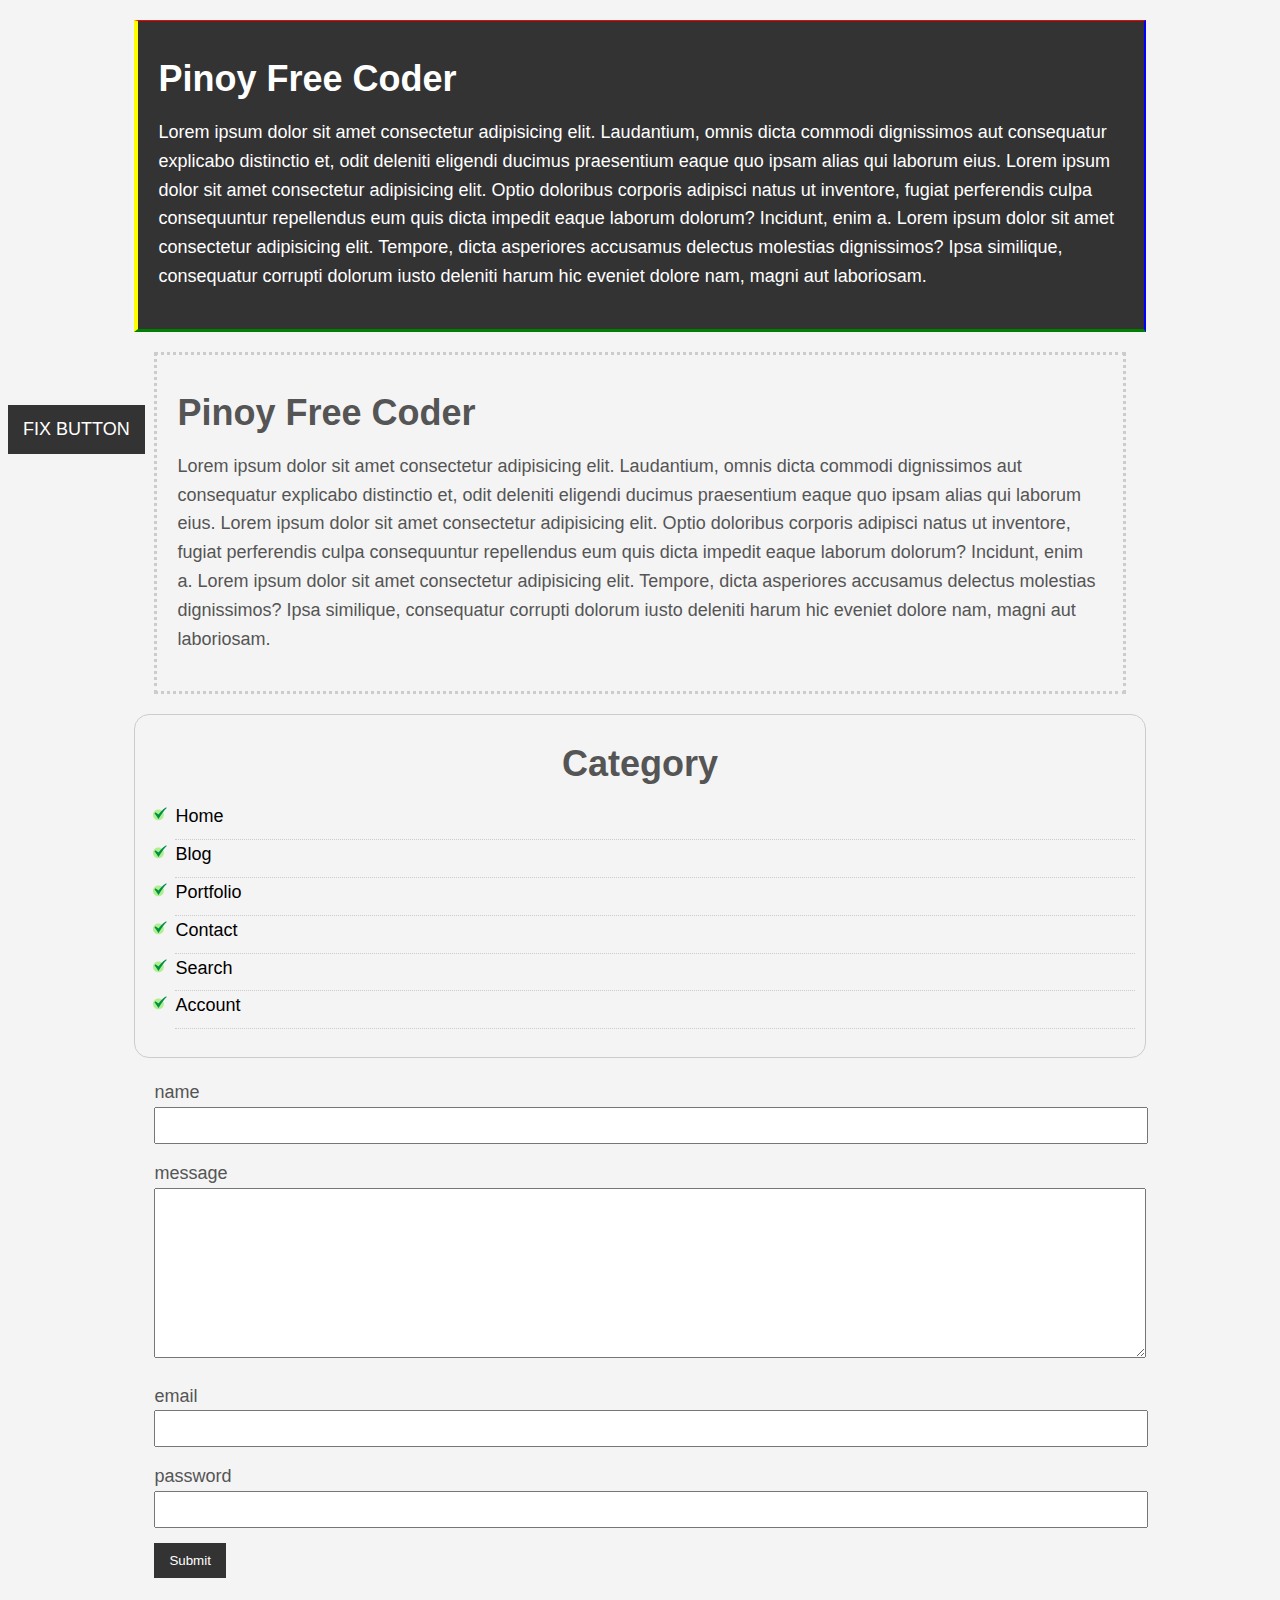
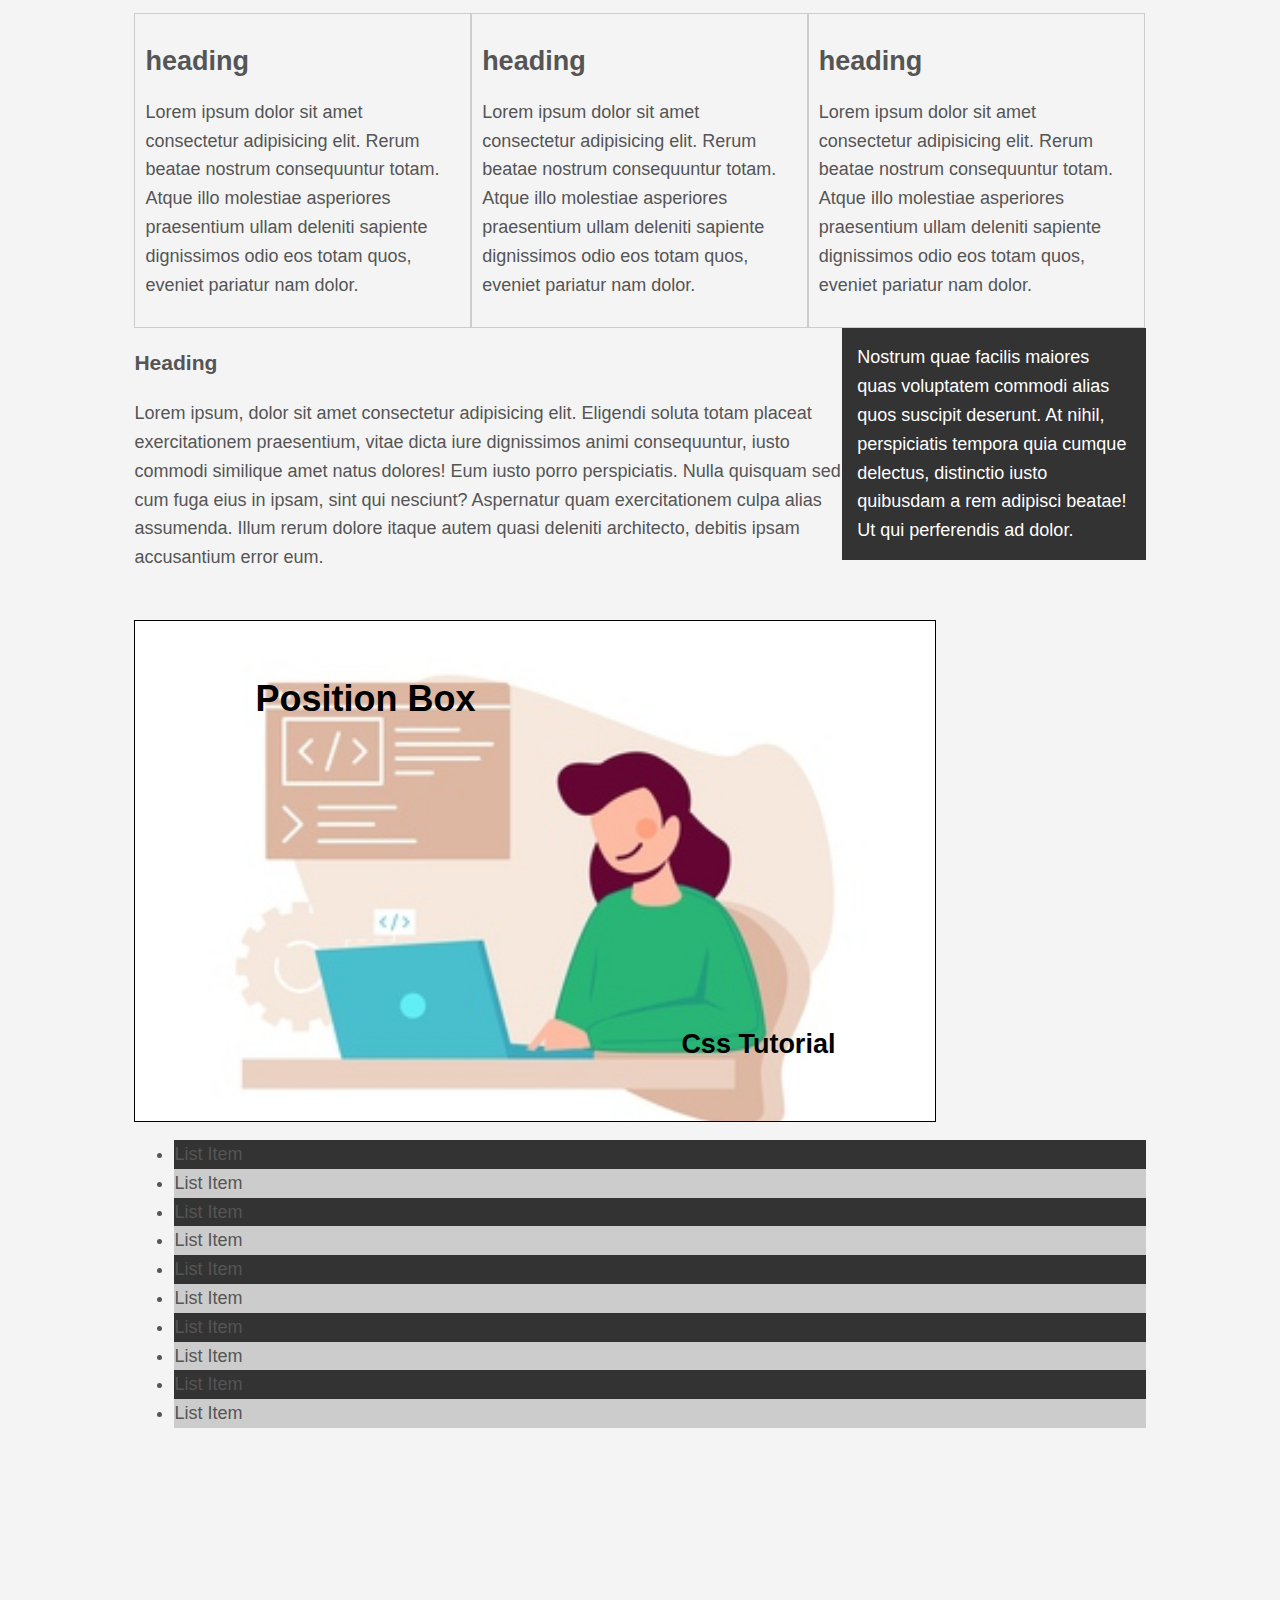
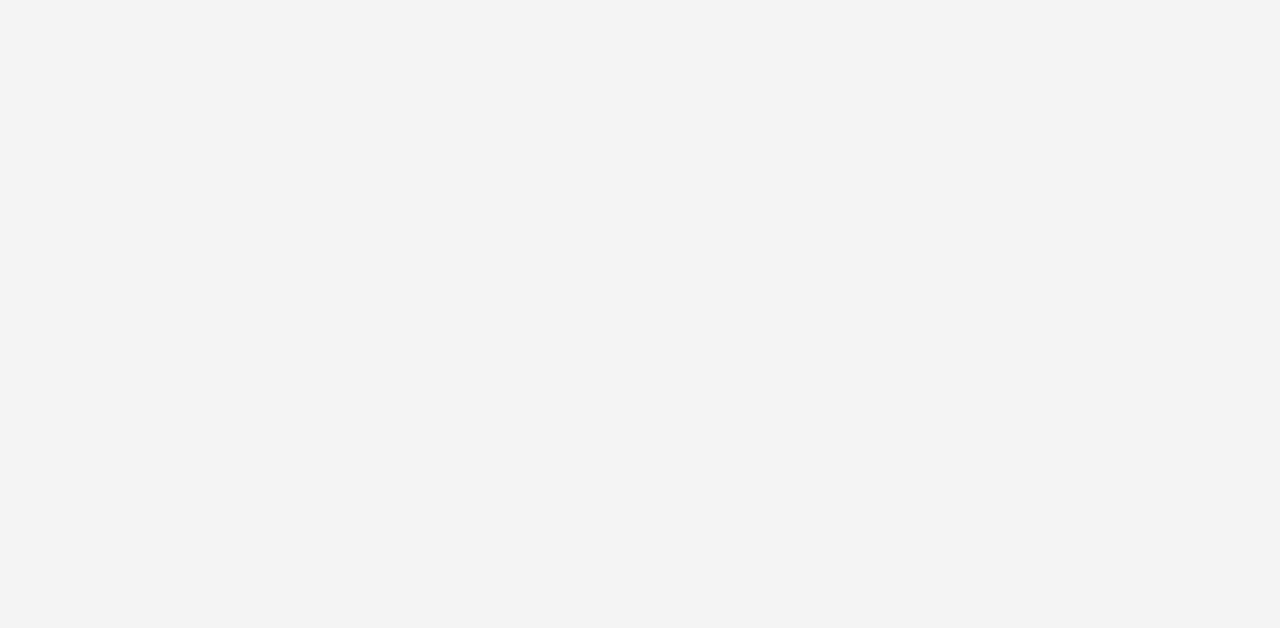
<file: index.html>
<!DOCTYPE html>
<html lang="en">
<head>
  <meta charset="UTF-8">
  <meta http-equiv="X-UA-Compatible" content="IE=edge">
  <meta name="viewport" content="width=device-width, initial-scale=1.0">
  <title>Document</title>
  <link rel="stylesheet" href="css/custom.css">
</head>
<!-- Inline CSS, External CSS, Internal CSS -->
<body>
  <div class="container">
    <div class="box-1">
      <h1>Pinoy Free Coder</h1>
      <p>Lorem ipsum dolor sit amet consectetur adipisicing elit. Laudantium, omnis dicta commodi dignissimos aut consequatur explicabo distinctio et, odit deleniti eligendi ducimus praesentium eaque quo ipsam alias qui laborum eius. Lorem ipsum dolor sit amet consectetur adipisicing elit. Optio doloribus corporis adipisci natus ut inventore, fugiat perferendis culpa consequuntur repellendus eum quis dicta impedit eaque laborum dolorum? Incidunt, enim a. Lorem ipsum dolor sit amet consectetur adipisicing elit. Tempore, dicta asperiores accusamus delectus molestias dignissimos? Ipsa similique, consequatur corrupti dolorum iusto deleniti harum hic eveniet dolore nam, magni aut laboriosam.</p>
    </div>

    <div class="box-2">
      <h1>Pinoy Free Coder</h1>
      <p>Lorem ipsum dolor sit amet consectetur adipisicing elit. Laudantium, omnis dicta commodi dignissimos aut consequatur explicabo distinctio et, odit deleniti eligendi ducimus praesentium eaque quo ipsam alias qui laborum eius. Lorem ipsum dolor sit amet consectetur adipisicing elit. Optio doloribus corporis adipisci natus ut inventore, fugiat perferendis culpa consequuntur repellendus eum quis dicta impedit eaque laborum dolorum? Incidunt, enim a. Lorem ipsum dolor sit amet consectetur adipisicing elit. Tempore, dicta asperiores accusamus delectus molestias dignissimos? Ipsa similique, consequatur corrupti dolorum iusto deleniti harum hic eveniet dolore nam, magni aut laboriosam.</p>
    </div>

    <div class="box-3">
      <h1>Category</h1>
      <ul>
        <li><a>Home</a></li>
        <li><a>Blog</a></li>
        <li><a>Portfolio</a></li>
        <li><a>Contact</a></li>
        <li><a>Search</a></li>
        <li><a>Account</a></li>
      </ul>
    </div>

    <form action="" class="my-form">
      <div class="form-group">
        <label>name</label>
        <input type="text">
      </div>
      <div class="form-group">
        <label>message</label>
        <textarea cols="30" rows="10"></textarea>
      </div>
      <div class="form-group">
        <label>email</label>
        <input type="text">
      </div>
      <div class="form-group">
        <label>password</label>
        <input type="text">
      </div>
      <div class="form-group">
        <input type="button" value="Submit" class="btn">
      </div>
    </form>

    <div class="block">
      <h2>heading</h2>
      <p>Lorem ipsum dolor sit amet consectetur adipisicing elit. Rerum beatae nostrum consequuntur totam. Atque illo molestiae asperiores praesentium ullam deleniti sapiente dignissimos odio eos totam quos, eveniet pariatur nam dolor.</p>
    </div>

    <div class="block">
      <h2>heading</h2>
      <p>Lorem ipsum dolor sit amet consectetur adipisicing elit. Rerum beatae nostrum consequuntur totam. Atque illo molestiae asperiores praesentium ullam deleniti sapiente dignissimos odio eos totam quos, eveniet pariatur nam dolor.</p>
    </div>

    <div class="block">
      <h2>heading</h2>
      <p>Lorem ipsum dolor sit amet consectetur adipisicing elit. Rerum beatae nostrum consequuntur totam. Atque illo molestiae asperiores praesentium ullam deleniti sapiente dignissimos odio eos totam quos, eveniet pariatur nam dolor.</p>
    </div>

    <div class="clear-fix"></div>

    <div class="main-block">
      <h3>Heading</h3>
      <p>Lorem ipsum, dolor sit amet consectetur adipisicing elit. Eligendi soluta totam placeat exercitationem praesentium, vitae dicta iure dignissimos animi consequuntur, iusto commodi similique amet natus dolores! Eum iusto porro perspiciatis.
      Nulla quisquam sed cum fuga eius in ipsam, sint qui nesciunt? Aspernatur quam exercitationem culpa alias assumenda. Illum rerum dolore itaque autem quasi deleniti architecto, debitis ipsam accusantium error eum.
      </p>
    </div>
    <div class="side-bar">
      Nostrum quae facilis maiores quas voluptatem commodi alias quos suscipit deserunt. At nihil, perspiciatis tempora quia cumque delectus, distinctio iusto quibusdam a rem adipisci beatae! Ut qui perferendis ad dolor.
    </div>

    <div class="clear-fix"></div>

    <div class="position-box">
      <h1>Position Box</h1>
      <h2>Css Tutorial</h2>
    </div>

    <ul class="my-list">
      <li>List Item</li>
      <li>List Item</li>
      <li>List Item</li>
      <li>List Item</li>
      <li>List Item</li>
      <li>List Item</li>
      <li>List Item</li>
      <li>List Item</li>
      <li>List Item</li>
      <li>List Item</li>
    </ul>

  </div>

  <a href="" class="btn fix-po">FIX BUTTON</a>

  <div style="margin-bottom: 800px;"></div>
</body>
</html>
</file>
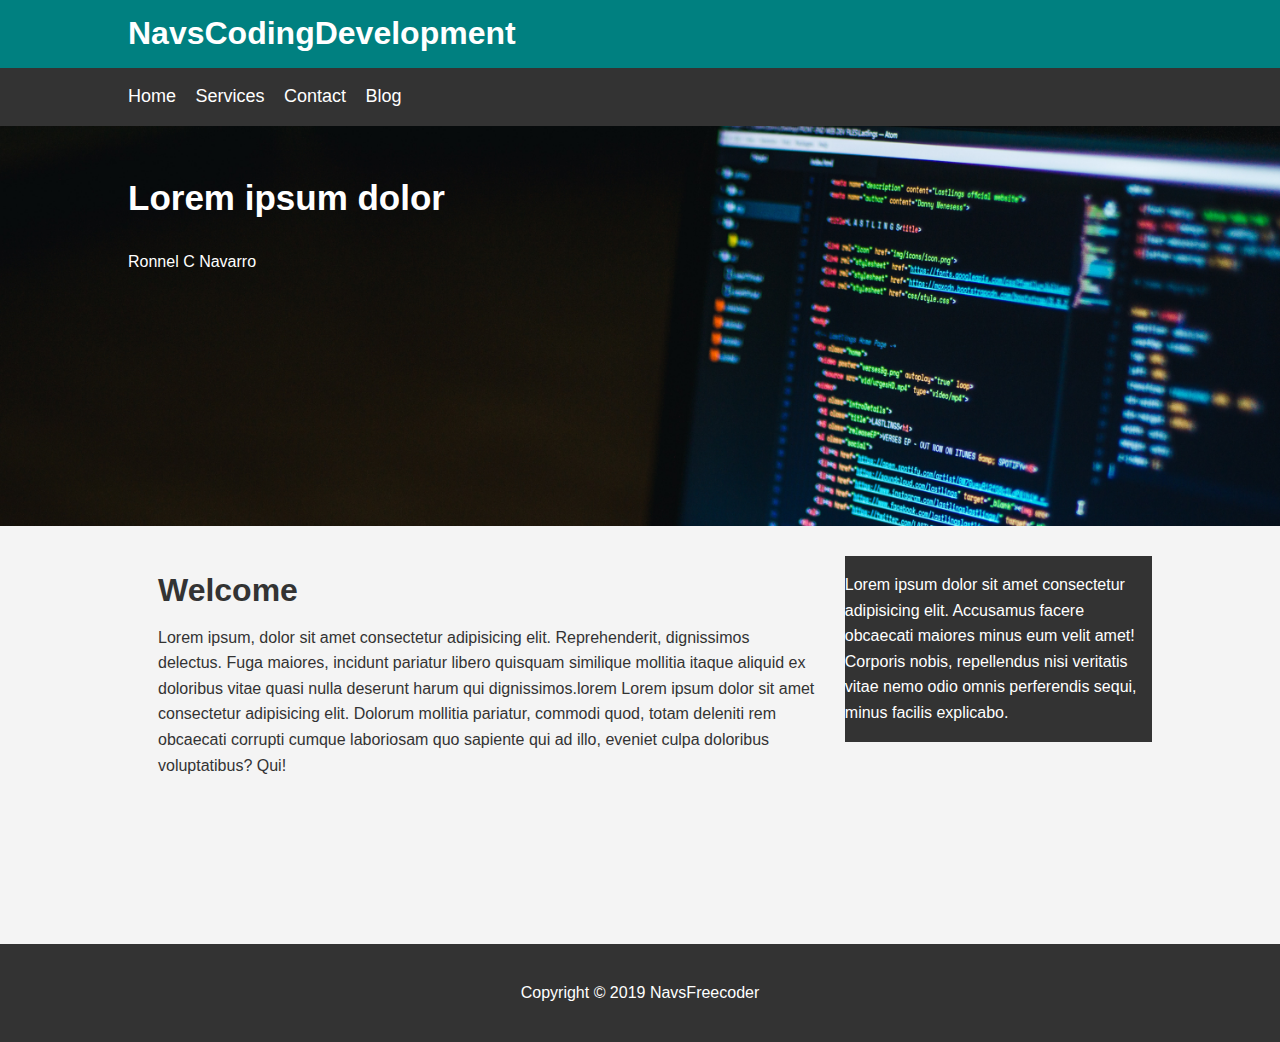
<file: dev.html>
<!DOCTYPE html>
<html lang="en">
<head>
  <meta charset="UTF-8">
  <meta http-equiv="X-UA-Compatible" content="IE=edge">
  <meta name="viewport" content="width=device-width, initial-scale=1.0">
  <title>Web Dev</title>
  <link rel="stylesheet" href="/css/style.css">
</head>
<body>
  <header class="main-header">
    <div class="container">
      <h1>NavsCodingDevelopment</h1>
    </div>
  </header>

  <nav class="navbar">
    <div class="container">
      <ul>
        <li><a href="#">Home</a></li>
        <li><a href="#">Services</a></li>
        <li><a href="#">Contact</a></li>
        <li><a href="#">Blog</a></li>
      </ul>
    </div>
  </nav>

  <section class="showcase">
    <div class="container">
      <h1>Lorem ipsum dolor</h1>
      <p>Ronnel C Navarro</p>
    </div>
  </section>
  <div class="container">
  <section class="main">
    <h1>Welcome</h1>
    <p>Lorem ipsum, dolor sit amet consectetur adipisicing elit. Reprehenderit, dignissimos delectus. Fuga maiores, incidunt pariatur libero quisquam similique mollitia itaque aliquid ex doloribus vitae quasi nulla deserunt harum qui dignissimos.lorem Lorem ipsum dolor sit amet consectetur adipisicing elit. Dolorum mollitia pariatur, commodi quod, totam deleniti rem obcaecati corrupti cumque laboriosam quo sapiente qui ad illo, eveniet culpa doloribus voluptatibus? Qui!</p>
  </section>

  <section class="sidebar">
    <p>Lorem ipsum dolor sit amet consectetur adipisicing elit. Accusamus facere obcaecati maiores minus eum velit amet! Corporis nobis, repellendus nisi veritatis vitae nemo odio omnis perferendis sequi, minus facilis explicabo.</p>
  </section>
  </div>
  <div class="clear-fix"></div>

  <footer class="main-footer">
    <p>Copyright &copy 2019 NavsFreecoder</p>
  </footer>
</body>
</html>
</file>
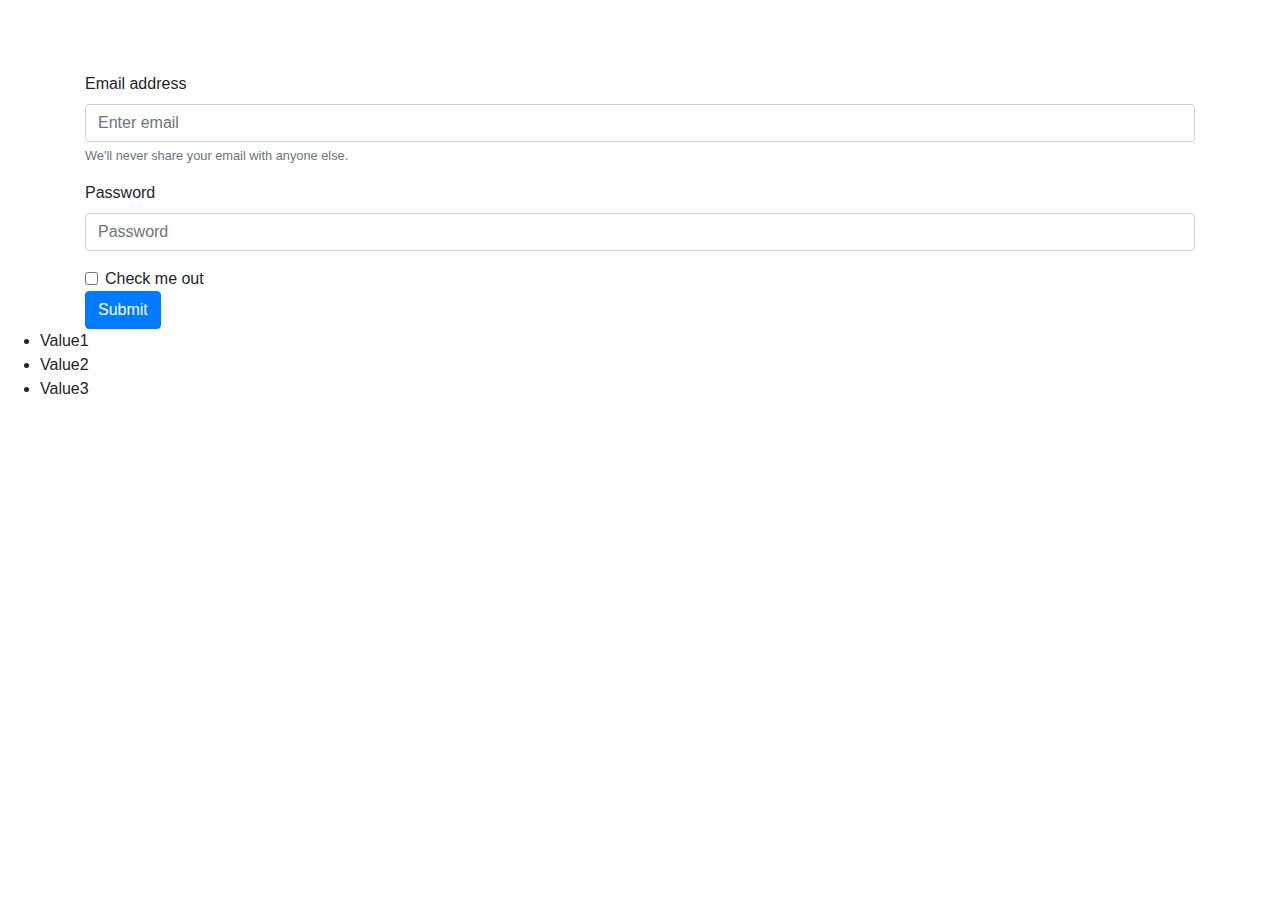
<file: java.html>
<!DOCTYPE html>
<html lang="en">
<head>
  <meta charset="UTF-8">
  <meta http-equiv="X-UA-Compatible" content="IE=edge">
  <meta name="viewport" content="width=device-width, initial-scale=1.0">
  <title>Javascript</title>
  <link rel="stylesheet" href="https://cdn.jsdelivr.net/npm/bootstrap@4.0.0/dist/css/bootstrap.min.css" integrity="sha384-Gn5384xqQ1aoWXA+058RXPxPg6fy4IWvTNh0E263XmFcJlSAwiGgFAW/dAiS6JXm" crossorigin="anonymous">
  <style>
    body {
      font-family: Arial, Helvetica, sans-serif;
    }
    ul.item {
      padding: 2rem;
      font-size: 16px;
    }
  </style>
</head>
<body>
  <!-- <h1>Javascript Tutorial</h1>
  <h5>Console</h5>
  <p>console.log("HEllo");</p>
  <p>console.warn("hi Warning");</p>
  <p>console.error("Hello Error");</p> -->

  <div class="container">
    <br><br><br>
    <div id="msg"></div>
    <form id="myForm">
      <div class="form-group">
        <label for="exampleInputEmail1">Email address</label>
        <input type="email" id="username" class="form-control" id="exampleInputEmail1" aria-describedby="emailHelp" placeholder="Enter email">
        <small id="emailHelp" class="form-text text-muted">We'll never share your email with anyone else.</small>
      </div>
      <div class="form-group">
        <label for="exampleInputPassword1">Password</label>
        <input type="password" id="password" class="form-control" id="exampleInputPassword1" placeholder="Password">
      </div>
      <div class="form-check">
        <input type="checkbox" class="form-check-input" id="exampleCheck1">
        <label class="form-check-label" for="exampleCheck1">Check me out</label>
      </div>
      <button type="submit" class="btn btn-primary" id="btn">Submit</button>
    </form>
  </div>

  <ul class="items">
    <li class="item">Value1</li>
    <li class="item">Value2</li>
    <li class="item">Value3</li>
  </ul>

</body>
  <script src="/js/app.js"></script>
  <script src="/js/main.js"></script>
  <script src="https://code.jquery.com/jquery-3.2.1.slim.min.js" integrity="sha384-KJ3o2DKtIkvYIK3UENzmM7KCkRr/rE9/Qpg6aAZGJwFDMVNA/GpGFF93hXpG5KkN" crossorigin="anonymous"></script>
<script src="https://cdn.jsdelivr.net/npm/popper.js@1.12.9/dist/umd/popper.min.js" integrity="sha384-ApNbgh9B+Y1QKtv3Rn7W3mgPxhU9K/ScQsAP7hUibX39j7fakFPskvXusvfa0b4Q" crossorigin="anonymous"></script>
<script src="https://cdn.jsdelivr.net/npm/bootstrap@4.0.0/dist/js/bootstrap.min.js" integrity="sha384-JZR6Spejh4U02d8jOt6vLEHfe/JQGiRRSQQxSfFWpi1MquVdAyjUar5+76PVCmYl" crossorigin="anonymous"></script>
</html>
</file>
<file: css/custom.css>
body {
  background-color: #f4f4f4;
  color: #555555;
  font-family: Arial, Helvetica, sans-serif;
  font-size: 18px;
  line-height: 1.6em;
}

.container {
  width: 80%;
  margin: auto; /*margin na naka auto*/
}

.box-1 {
  background-color: #333;
  color: #fff;
  border-top: 1px red solid;
  border-right: 2px blue solid;
  border-bottom: 3px green solid;
  border-left: 4px yellow solid;
  padding: 20px;
  margin-top: 20px;
  /* top 1 right 2 bottom 3 left 4 */
  /* x 13 y 24 */
}

.box-2 {
  border: 3px dotted #ccc;
  padding: 20px;
  margin: 20px 20px;
}

.box-3 {
  border: 1px solid #ccc;
  padding: 10px;
  border-radius: 15px;
}
.box-3 h1 {
  text-align: center;
}
.box-3 ul {
  padding: 0px;
  padding-left: 30px;
  list-style: none;
}
.box-3 li {
  padding-bottom: 8px;
  border-bottom: dotted 1px #ccc;
  list-style-image: url('/image/check.png');
}

a {
  text-decoration: none;
  color: #000;
  cursor: pointer;
}
a:hover {
  color: red;
}
a:active {
  color: blue;
}
/* a:visited {
  color: yellow;
} */

.my-form {
  padding: 20px;
}
.my-form .form-group {
  padding-bottom: 15px;
}
.my-form label {
  display: block;
}
.my-form input[type="text"],.my-form input[type="email"], .my-form textarea {
  padding: 9px;
  width: 100%;
}
.btn {
  background-color: #333;
  color: #fff;
  padding: 10px 15px;
  border: none;
  cursor: pointer;
}
.btn:hover {
  background-color: red;
  color: #fff;
}

.block {
  float: left;
  width: 33.3%;
  border: 1px solid #ccc;
  padding: 10px;
  box-sizing: border-box;
}

.clear-fix {
  clear: both;
}

.main-block {
  float: left;
  width: 70%;
}

.side-bar {
  float: right;
  width: 30%;
  background-color: #333;
  color: #fff;
  padding: 15px;
  box-sizing: border-box;
}

/* static default position */
/* relative gumagawa siya ng sariling position */
/* absolute */
/* relative */
/* fixed */
/* initial */
/* inherit */

.position-box {
  width: 800px;
  height: 500px;
  border: 1px solid #000;
  margin-top: 30px;
  position: relative;
  background-image: url('/image/bg.jpg');
  background-repeat: no-repeat;
  background-size: cover;
  color: #000;
}

.position-box h1 {
  position: absolute;
  top: 40px;
  left: 120px;
}

.position-box h2 {
  position: absolute;
  bottom: 40px;
  right: 100px;
}

.fix-po {
  position: fixed;
  top: 45%;
}

/* .my-list li:first-child {
  background-color: pink;
}
.my-list li:last-child {
  background-color: green;
}
.my-list li:nth-child(5) {
  background-color: gold;
} */
.my-list li:nth-child(even) {
  background-color: #ccc;
}
.my-list li:nth-child(odd) {
  background-color: #333;
}
</file>
<file: css/style.css>
body {
  background-color: #f4f4f4;
  color: #333;
  font-family: Arial, Helvetica, sans-serif;
  font-size: 16px;
  line-height: 1.6em;
  margin: 0;
}

.container {
  width: 80%;
  margin: auto;
  overflow: hidden;
}

.main-header {
  background-color: teal;
  color: #fff;
}

.navbar {
  background-color: #333;
  color: #fff;
}

.navbar ul {
  padding: 0;
  list-style: none;
}

.navbar li {
  display: inline;
}

.navbar a {
  color: #fff;
  text-decoration: none;
  font-size: 18px;
  padding-right: 15px;
  cursor: pointer;
}

.showcase {
  background-image: url('/image/banner.jpg');
  background-repeat: no-repeat;
  background-size: cover;
  min-height: 400px;
  margin-bottom: 30px;
}

.showcase h1 {
  color: #fff;
  font-size: 35px;
  line-height: 1.6em;
  padding-top: 20px;
}

.showcase p {
  color: #fff;
}

.main {
  float: left;
  width: 70%;
  padding: 0 30px;
  box-sizing: border-box;
}

.sidebar {
  float: right;
  width: 30%;
  background-color: #333;
  color: #fff;
  box-sizing: border-box;
}

.clear-fix {
  clear: both;
}

.main-footer {
  background-color: #333;
  color: #fff;
  text-align: center;
  padding: 20px;
  margin-top: 150px;
}

@media (max-width: 600px) {
  .main {
    width: 100%;
    float: none;
  }
  .sidebar {
    width: 100%;
    float: none;
  }
}
</file>
